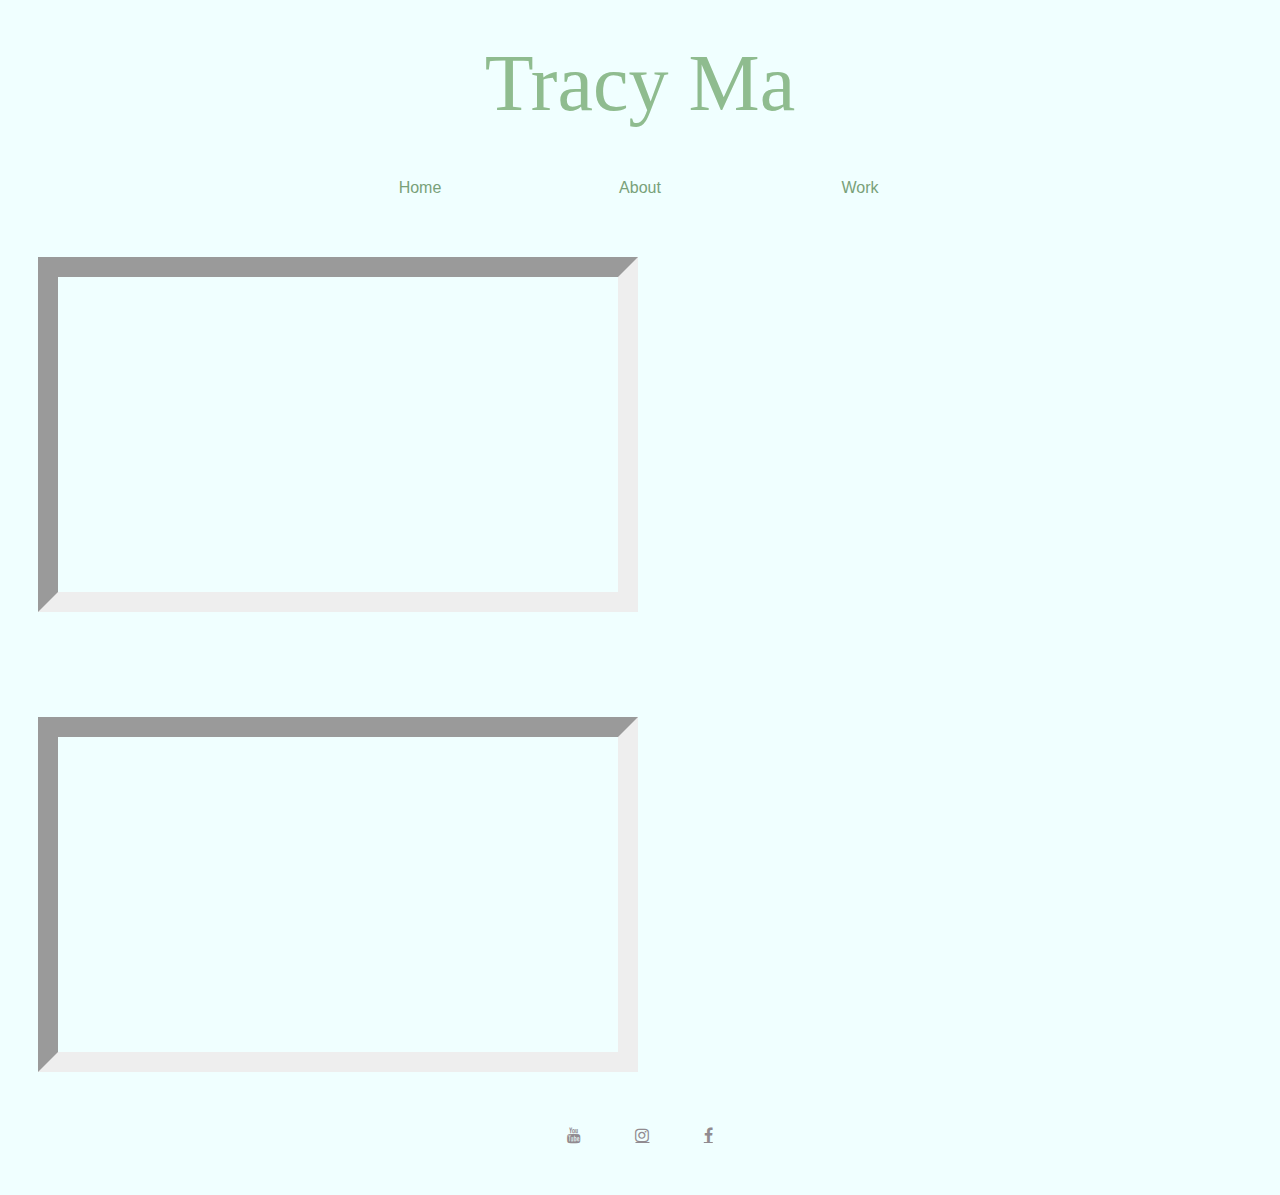
<file: work.html>
<!DOCTYPE html>
<html lang="en">
<head>
    <meta charset="UTF-8">
    <title>Tracy Ma</title>

    <link rel="stylesheet" type="text/css" href="style.css">
    <link href="https://fonts.googleapis.com/css?family=Permanent+Marker|Quicksand" rel="stylesheet">
    <link rel="stylesheet" href="https://cdnjs.cloudflare.com/ajax/libs/font-awesome/4.7.0/css/font-awesome.min.css">
</head>

<body>

    <div id="container">
        <header class="return">Tracy Ma</header>

        <nav>
            <ul>
                <li><a href="index.html">Home</a></li>
                <li><a href="about.html">About</a></li>
                <li><a href="work.html">Work</a></li>
            </ul>
        </nav>

        <section class="vids">

            <iframe width="560" height="315" src="https://www.youtube.com/embed/rgZNA2SbcdA?start=122"
                    frameborder="0" allow="autoplay; encrypted-media" allowfullscreen>
            </iframe>

            <iframe width="560" height="315" src="https://www.youtube.com/embed/LK9q4Ph1gJo"
                    frameborder="0" allow="autoplay; encrypted-media" allowfullscreen>

            </iframe>

        </section>





        <footer id="centered">
            <a href="https://www.youtube.com/" class="fa fa-youtube"></a>
            <a href="https://www.instagram.com/" class="fa fa-instagram"></a>
            <a href="https://www.facebook.com/" class="fa fa-facebook"></a>
        </footer>
    </div>

</body>
</html>
</file>
<file: style.css>
body {
    background: azure;
    display: flex;
    min-height: 100vh;
    flex-direction: column;
}

header{
    text-align: center;
    font-family: 'Permanent Marker', cursive;
}

nav {
    font-family: 'Quicksand Light', sans-serif;
    font-weight: 100;
    margin: 0 auto;
    text-align: center;
    display: flex;
    margin-top: 40px;
}

nav ul {
    list-style: none;
    display: flex;
    justify-content: space-around;
    text-align: center;
    margin: 0 auto;
    padding: 0;
}

li {
    display:block;
    width: 200px;
    padding: 10px;
    color: #79a179;
}

li a {
    color: inherit;
    text-decoration: inherit;
}

li a:hover {
    color: #bee0c3;
    
}

footer {
    position: center;
    bottom:0;
    width: 200px;
    height:60px;
    margin: 0 auto;
    text-align: center;
    display: flex;
}

footer a {
    display: flex;
    justify-content: space-around;
    text-align: center;
    margin: 0 auto;
    padding: 0;
    color: #918b90;
}

iframe {
    display: flex;
    margin-top: 50px;
}

article {
    margin-top: 50px;
    margin-bottom: 50px;
    width: 800px;
    height: 300px;
    background-color: #bee0c3;
    padding: 30px;
}

.biography {
    font-family: 'Quicksand Light', sans-serif;
    font-weight: 100;
    font-size: 20px;
    font-style: italic;
    line-height: 1.5;
}

.return{
    font-size: 80px;
    margin-top: 30px;
    color: darkseagreen;
}

.vids iframe {
    display: inline-block;
    margin: 30px;
    margin-top: 50px;
    border-width: 20px;
    margin-bottom: 51px;
}

.images {
    justify-content: space-evenly;
    display: flex;
}

.images img {
    object-fit: cover;
    width: 300px;
    height: 300px;
    border-radius: 50%;
    margin: 20px;
    margin-top: 70px;
    margin-bottom: 0px;
}

.caption {
    margin: 0 auto;
    text-align: center;
    display: flex;
    justify-content: space-evenly;
}

.caption h3 {
    width: 350px;
    font-family: 'Quicksand Light', sans-serif;
    font-weight: lighter;
    margin-bottom: 50px;
}

#container {
    margin-left: auto;
    margin-right: auto;
}
</file>
